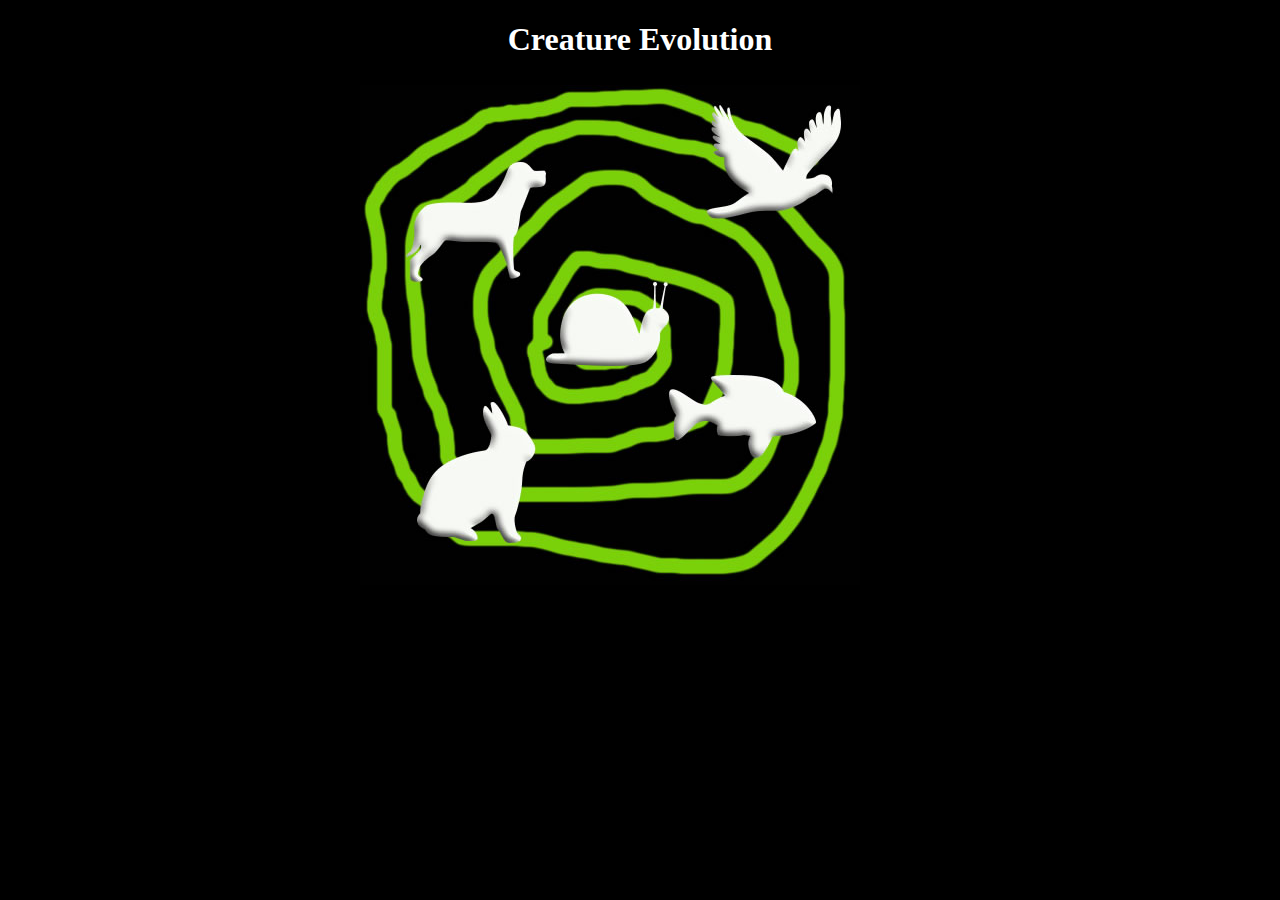
<file: index.html>
<!DOCTYPE html>
<html>
<head>
<meta http-equiv="Content-Type" content="text/html; charset=UTF-8" />
<title>Creature Evolution</title>
<link href="style1.css" rel="stylesheet" type="text/css" />
</head>

<body>
<h1>Creature Evolution
</h1>
<p><img src="mainNav.jpg" width="500" height="500" usemap="#animalMap" border="0" />

</p>

</body>
</html>
</file>
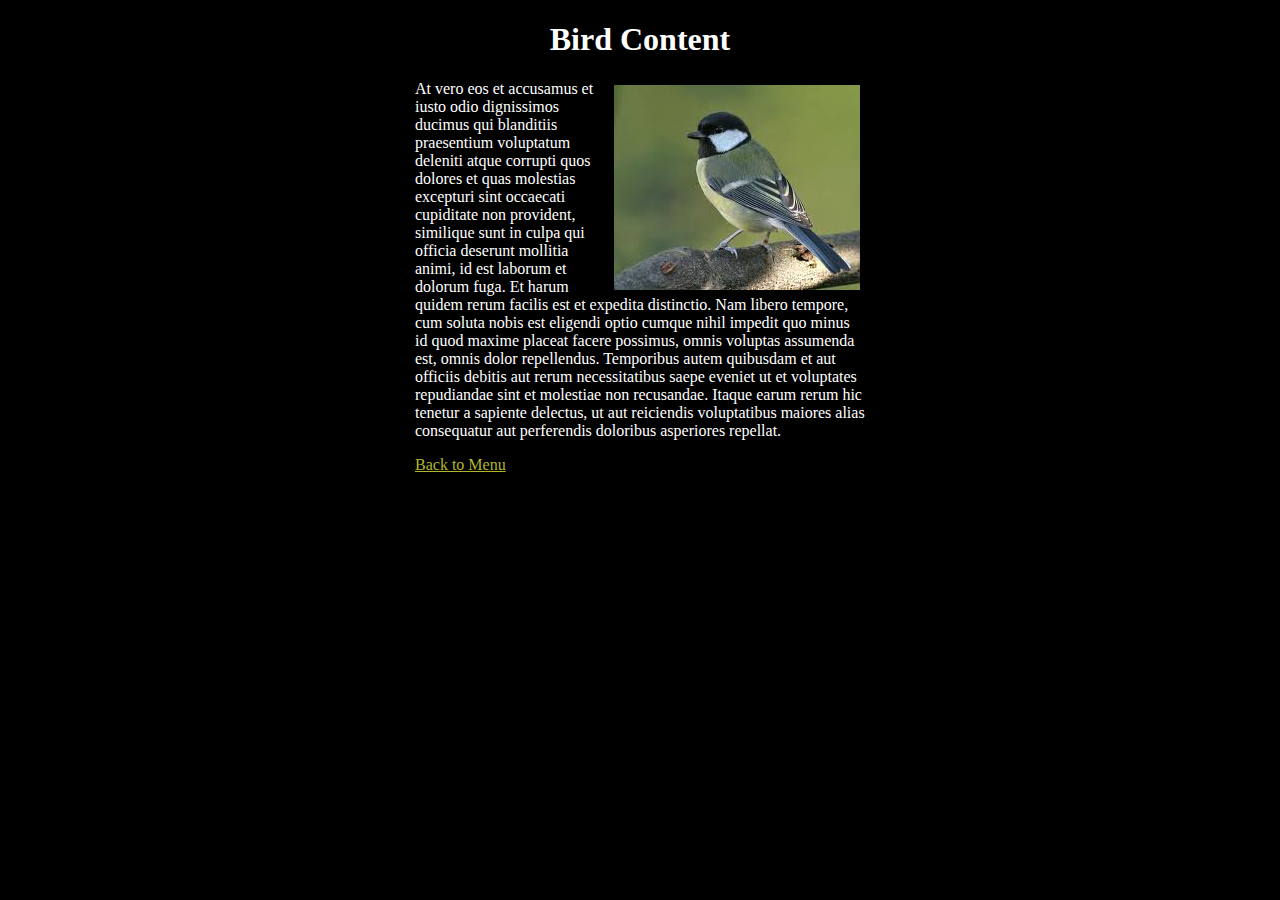
<file: bird.html>
<!DOCTYPE html PUBLIC "-//W3C//DTD XHTML 1.0 Transitional//EN" "http://www.w3.org/TR/xhtml1/DTD/xhtml1-transitional.dtd">
<html xmlns="http://www.w3.org/1999/xhtml">
<head>
<meta http-equiv="Content-Type" content="text/html; charset=UTF-8" />
<title>Creature Evolution</title>
<link href="style1.css" rel="stylesheet" type="text/css" />
</head>

<body>
<h1>Bird Content
</h1>
<p><img src="bird.jpg" width="246" height="205" alt="Snail" /> At vero eos et accusamus et iusto odio dignissimos ducimus qui blanditiis praesentium voluptatum deleniti atque corrupti quos dolores et quas molestias excepturi sint occaecati cupiditate non provident, similique sunt in culpa qui officia deserunt mollitia animi, id est laborum et dolorum fuga. Et harum quidem rerum facilis est et expedita distinctio. Nam libero tempore, cum soluta nobis est eligendi optio cumque nihil impedit quo minus id quod maxime placeat facere possimus, omnis voluptas assumenda est, omnis dolor repellendus. Temporibus autem quibusdam et aut officiis debitis aut rerum necessitatibus saepe eveniet ut et voluptates repudiandae sint et molestiae non recusandae. Itaque earum rerum hic tenetur a sapiente delectus, ut aut reiciendis voluptatibus maiores alias consequatur aut perferendis doloribus asperiores repellat.

</p>
<p><a href="index.html">Back to Menu</a></p>
</body>
</html>
</file>
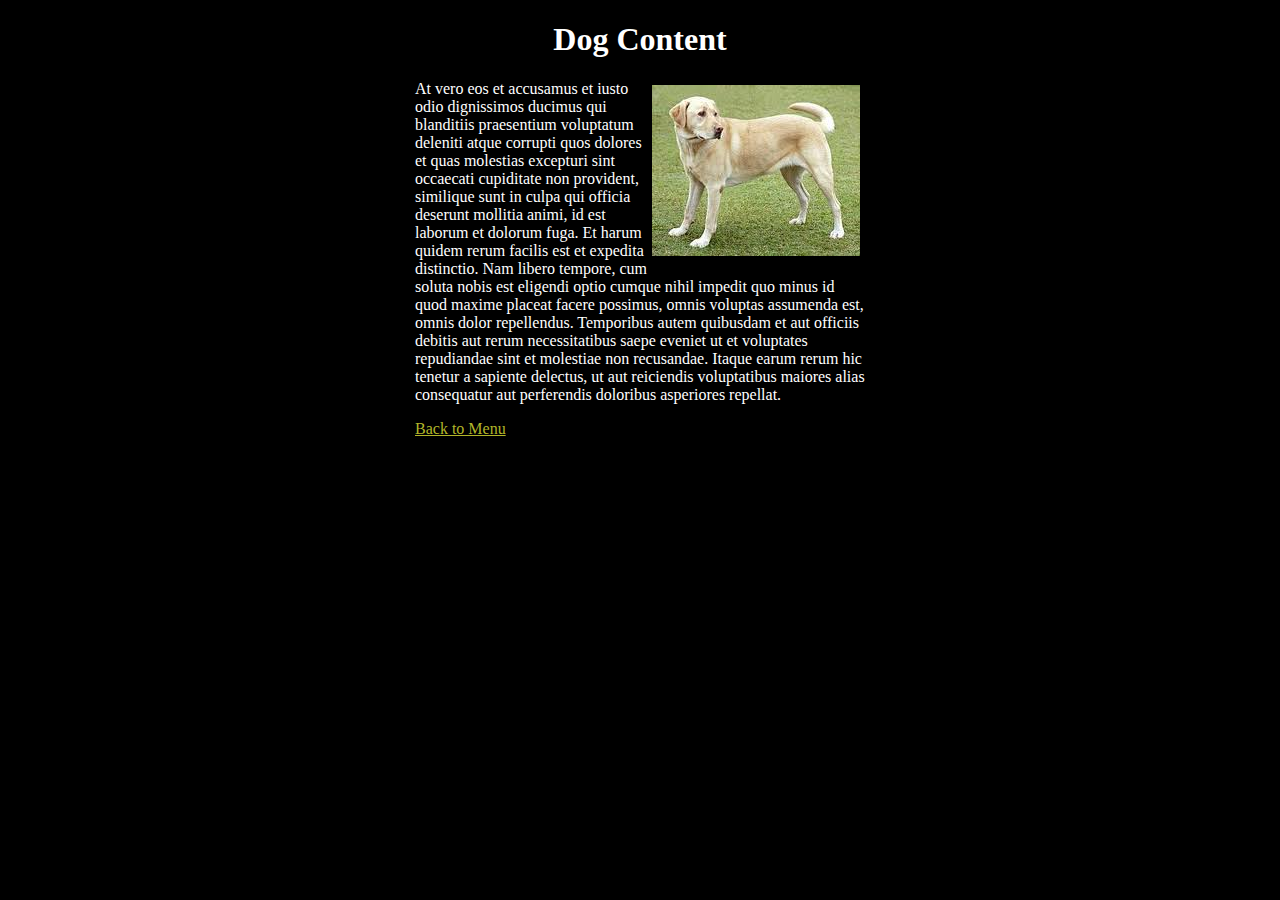
<file: dog.html>
<!DOCTYPE html PUBLIC "-//W3C//DTD XHTML 1.0 Transitional//EN" "http://www.w3.org/TR/xhtml1/DTD/xhtml1-transitional.dtd">
<html xmlns="http://www.w3.org/1999/xhtml">

<head>
    <meta http-equiv="Content-Type" content="text/html; charset=UTF-8" />
    <title>Creature Evolution</title>
    <link href="style1.css" rel="stylesheet" type="text/css" />
</head>

<body>
    <h1>Dog Content
    </h1>
    <p><img src="dog.jpg" width="208" height="171" alt="Snail" /> At vero eos et accusamus et iusto odio dignissimos ducimus qui blanditiis praesentium voluptatum deleniti atque corrupti quos dolores et quas molestias excepturi sint occaecati cupiditate non provident, similique sunt in culpa qui officia deserunt mollitia animi, id est laborum et dolorum fuga. Et harum quidem rerum facilis est et expedita distinctio. Nam libero tempore, cum soluta nobis est eligendi optio cumque nihil impedit quo minus id quod maxime placeat facere possimus, omnis voluptas assumenda est, omnis dolor repellendus. Temporibus autem quibusdam et aut officiis debitis aut rerum necessitatibus saepe eveniet ut et voluptates repudiandae sint et molestiae non recusandae. Itaque earum rerum hic tenetur a sapiente delectus, ut aut reiciendis voluptatibus maiores alias consequatur aut perferendis doloribus asperiores repellat.

    </p>
    <p><a href="index.html">Back to Menu</a></p>
</body>

</html>
</file>
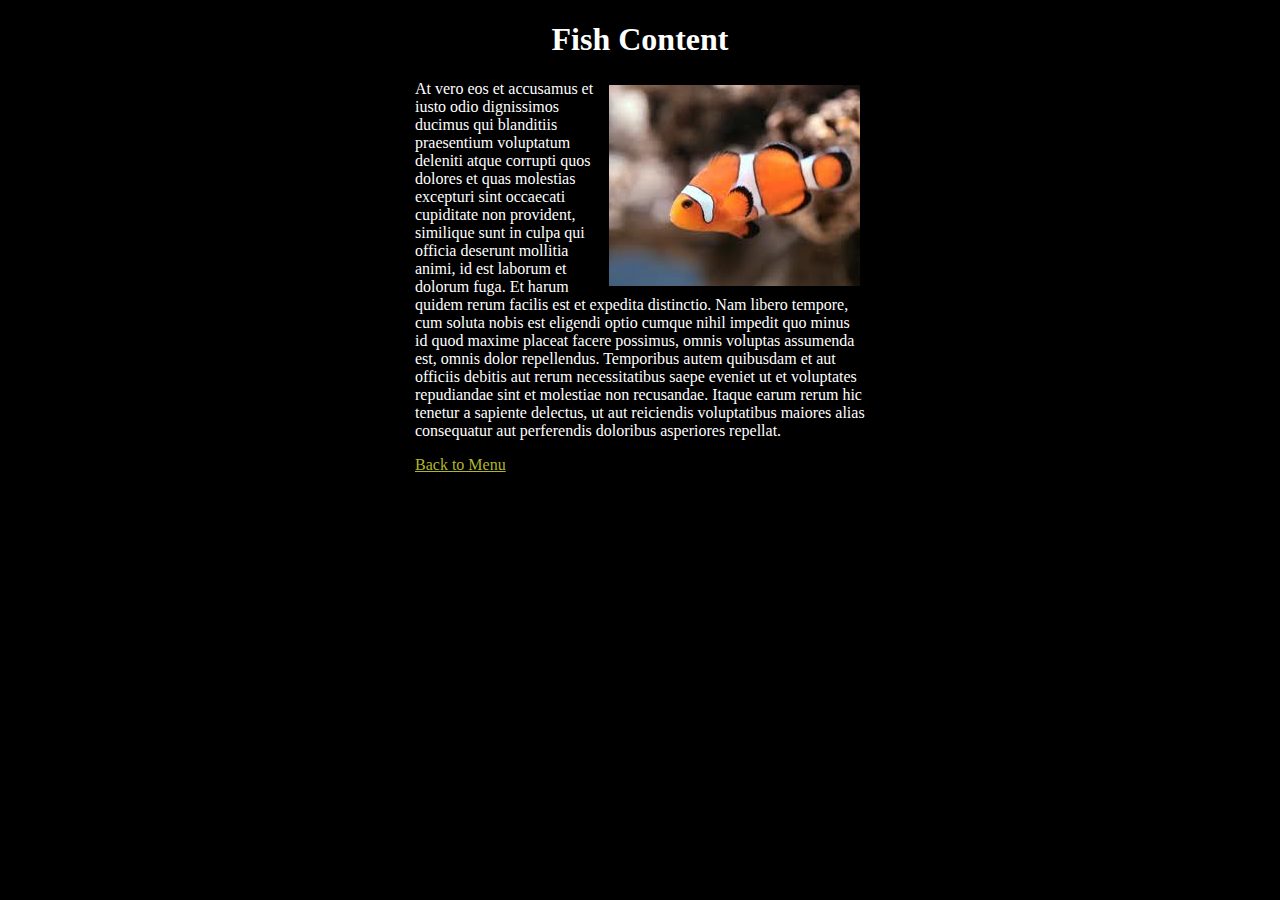
<file: fish.html>
<!DOCTYPE html PUBLIC "-//W3C//DTD XHTML 1.0 Transitional//EN" "http://www.w3.org/TR/xhtml1/DTD/xhtml1-transitional.dtd">
<html xmlns="http://www.w3.org/1999/xhtml">
<head>
<meta http-equiv="Content-Type" content="text/html; charset=UTF-8" />
<title>Creature Evolution</title>
<link href="style1.css" rel="stylesheet" type="text/css" />
</head>

<body>
<h1>Fish Content
</h1>
<p><img src="fish.jpeg" width="251" height="201" alt="Snail" /> At vero eos et accusamus et iusto odio dignissimos ducimus qui blanditiis praesentium voluptatum deleniti atque corrupti quos dolores et quas molestias excepturi sint occaecati cupiditate non provident, similique sunt in culpa qui officia deserunt mollitia animi, id est laborum et dolorum fuga. Et harum quidem rerum facilis est et expedita distinctio. Nam libero tempore, cum soluta nobis est eligendi optio cumque nihil impedit quo minus id quod maxime placeat facere possimus, omnis voluptas assumenda est, omnis dolor repellendus. Temporibus autem quibusdam et aut officiis debitis aut rerum necessitatibus saepe eveniet ut et voluptates repudiandae sint et molestiae non recusandae. Itaque earum rerum hic tenetur a sapiente delectus, ut aut reiciendis voluptatibus maiores alias consequatur aut perferendis doloribus asperiores repellat.

</p>
<p><a href="index.html">Back to Menu</a></p>
</body>
</html>
</file>
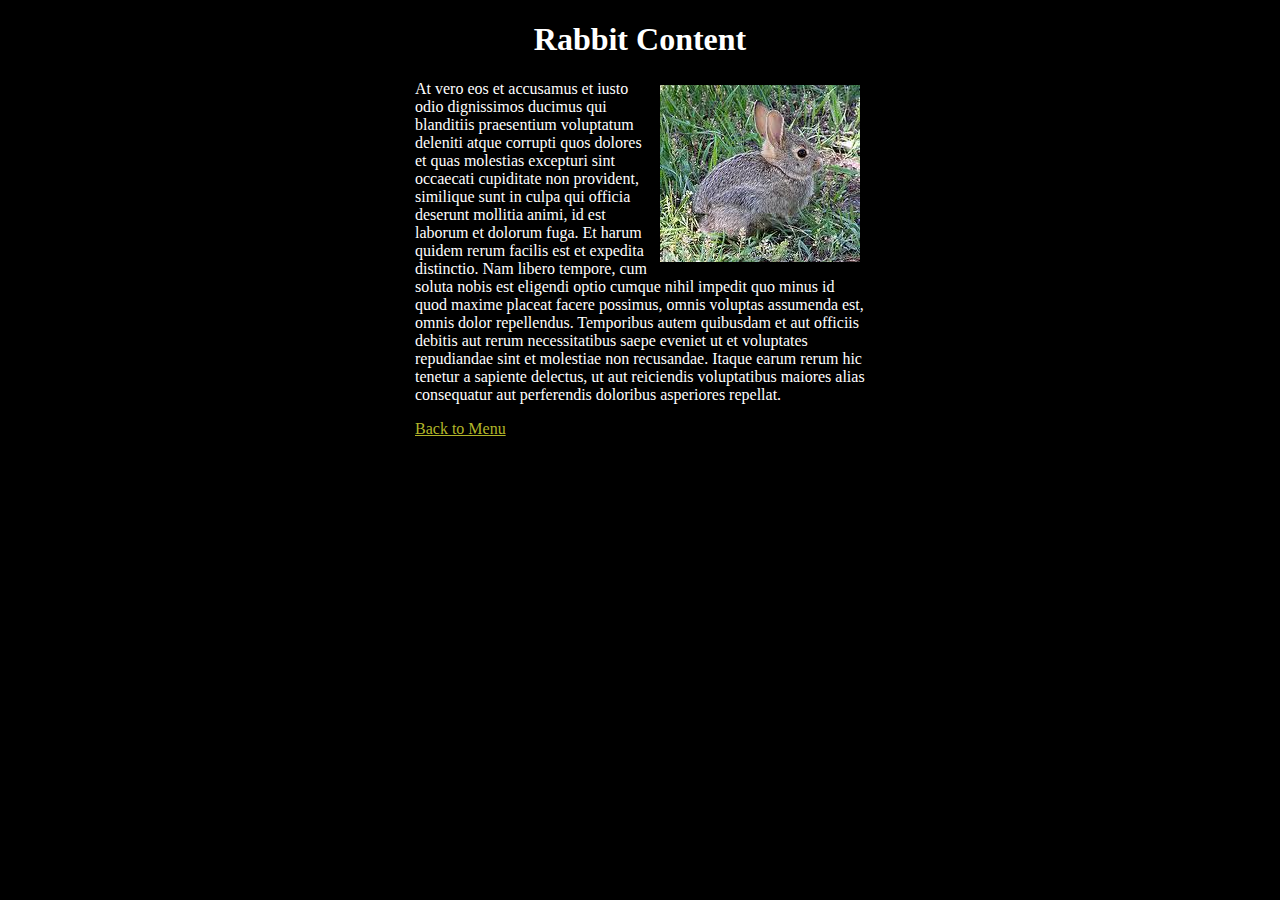
<file: rabbit.html>
<!DOCTYPE html PUBLIC "-//W3C//DTD XHTML 1.0 Transitional//EN" "http://www.w3.org/TR/xhtml1/DTD/xhtml1-transitional.dtd">
<html xmlns="http://www.w3.org/1999/xhtml">

<head>
    <meta http-equiv="Content-Type" content="text/html; charset=UTF-8" />
    <title>Creature Evolution</title>
    <link href="style1.css" rel="stylesheet" type="text/css" />
</head>

<body>
    <h1>Rabbit Content
    </h1>
    <p><img src="rabbit.jpg" width="200" height="177" alt="Snail" /> At vero eos et accusamus et iusto odio dignissimos ducimus qui blanditiis praesentium voluptatum deleniti atque corrupti quos dolores et quas molestias excepturi sint occaecati cupiditate non provident, similique sunt in culpa qui officia deserunt mollitia animi, id est laborum et dolorum fuga. Et harum quidem rerum facilis est et expedita distinctio. Nam libero tempore, cum soluta nobis est eligendi optio cumque nihil impedit quo minus id quod maxime placeat facere possimus, omnis voluptas assumenda est, omnis dolor repellendus. Temporibus autem quibusdam et aut officiis debitis aut rerum necessitatibus saepe eveniet ut et voluptates repudiandae sint et molestiae non recusandae. Itaque earum rerum hic tenetur a sapiente delectus, ut aut reiciendis voluptatibus maiores alias consequatur aut perferendis doloribus asperiores repellat.

    </p>
    <p><a href="index.html">Back to Menu</a></p>
</body>

</html>
</file>
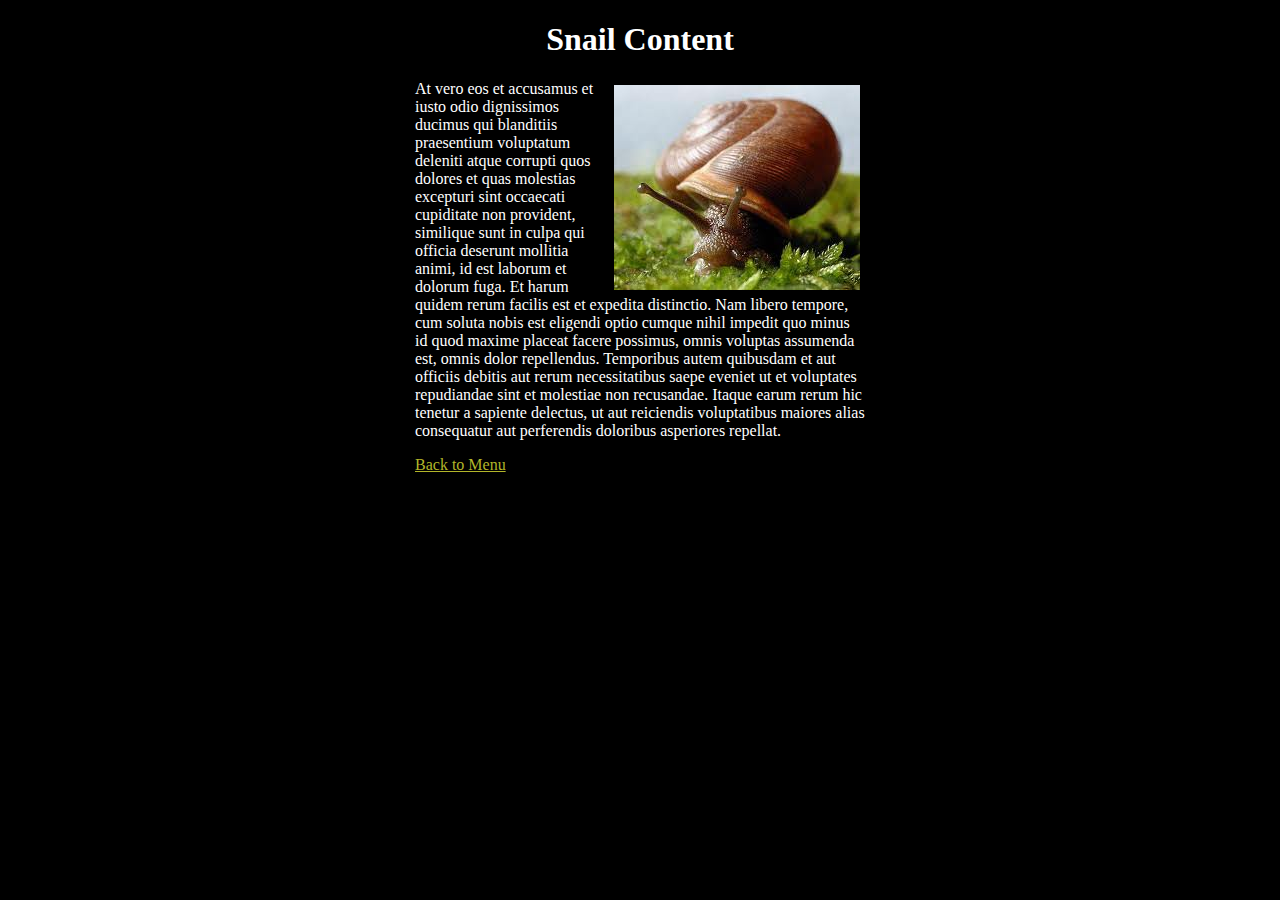
<file: snail.html>
<!DOCTYPE html PUBLIC "-//W3C//DTD XHTML 1.0 Transitional//EN" "http://www.w3.org/TR/xhtml1/DTD/xhtml1-transitional.dtd">
<html xmlns="http://www.w3.org/1999/xhtml">

<head>
    <meta http-equiv="Content-Type" content="text/html; charset=UTF-8" />
    <title>Creature Evolution</title>
    <link href="style1.css" rel="stylesheet" type="text/css" />
</head>

<body>
    <h1>Snail Content
    </h1>
    <p><img src="snail.jpg" width="246" height="205" alt="Snail" /> At vero eos et accusamus et iusto odio dignissimos ducimus qui blanditiis praesentium voluptatum deleniti atque corrupti quos dolores et quas molestias excepturi sint occaecati cupiditate non provident, similique sunt in culpa qui officia deserunt mollitia animi, id est laborum et dolorum fuga. Et harum quidem rerum facilis est et expedita distinctio. Nam libero tempore, cum soluta nobis est eligendi optio cumque nihil impedit quo minus id quod maxime placeat facere possimus, omnis voluptas assumenda est, omnis dolor repellendus. Temporibus autem quibusdam et aut officiis debitis aut rerum necessitatibus saepe eveniet ut et voluptates repudiandae sint et molestiae non recusandae. Itaque earum rerum hic tenetur a sapiente delectus, ut aut reiciendis voluptatibus maiores alias consequatur aut perferendis doloribus asperiores repellat.

    </p>
    <p><a href="index.html">Back to Menu</a></p>
</body>

</html>
</file>
<file: style1.css>
body {
	background-color: #000;
	color: #FFF;
}
h1 {
	text-align: center;
}
#mainNav {
	margin-right: auto;
	margin-left: auto;
	position: relative;
	display: block;
	float: none;
}
img {
	float: right;
	margin: 5px;
}
p {
	width: 450px;
	margin-right: auto;
	margin-left: auto;
}
a {
	color: #B2B529;
}
</file>
